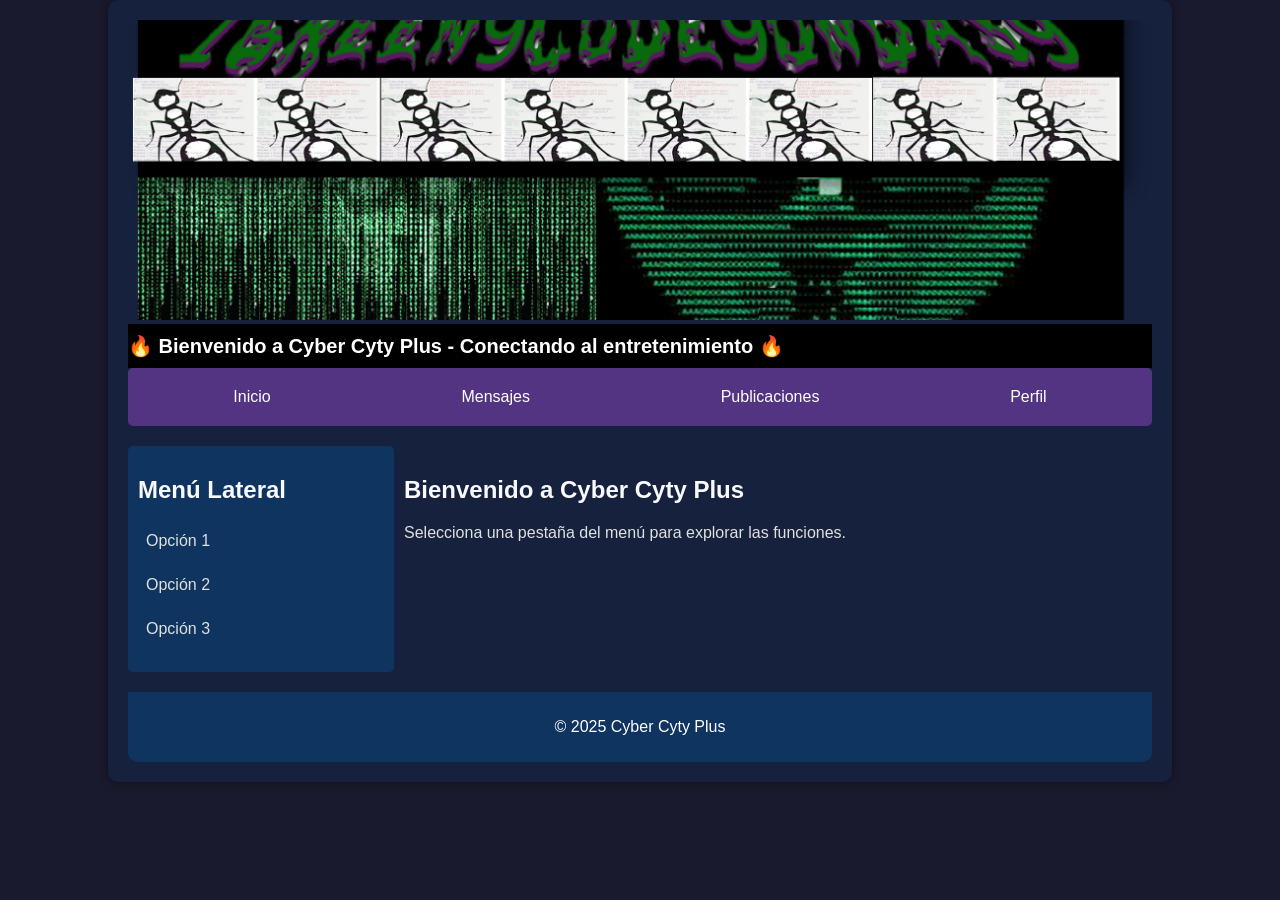
<file: index.html>
<!DOCTYPE html>
<html lang="es">
<head>
    <meta charset="UTF-8">
    <meta name="viewport" content="width=device-width, initial-scale=1.0">
    <title>Cyber Cyty Plus</title>
    <link rel="stylesheet" href="styles.css">
    <script type="module" defer src="app.js"></script>
</head>
<body>
    <div class="container">
        <div class="header">
            <img src="Portada1.png" alt="Portada de Cyber Cyty Plus">
        </div>
        <div class="marquee-container">
            <div class="marquee-text">🔥 Bienvenido a Cyber Cyty Plus - Conectando al entretenimiento 🔥</div>
        </div>
        <div class="menu">
            <a onclick="showTab('inicio')">Inicio</a>
            <a onclick="showTab('mensajes')">Mensajes</a>
            <a onclick="showTab('publicaciones')">Publicaciones</a>
            <a onclick="showTab('perfil')">Perfil</a>
        </div>
        <div class="content">
            <div class="sidebar">
                <h2>Menú Lateral</h2>
                <ul>
                    <li><a href="#">Opción 1</a></li>
                    <li><a href="#">Opción 2</a></li>
                    <li><a href="#">Opción 3</a></li>
                </ul>
            </div>
            <div class="main">
                <div id="inicio" class="tab-content active">
                    <h2>Bienvenido a Cyber Cyty Plus</h2>
                    <p>Selecciona una pestaña del menú para explorar las funciones.</p>
                </div>
                <div id="mensajes" class="tab-content">
                    <h2>Iniciar Sesión / Registrarse</h2>
                    <!-- Formulario de inicio de sesión -->
                    <input type="email" id="email" placeholder="Correo">
                    <input type="password" id="password" placeholder="Contraseña">
                    <button id="btnLogin">Ingresar</button>
                    <button id="btnRegister">Registrarse</button>
                    <button id="btnLogout" style="display:none;">Cerrar Sesión</button>
                    <!-- Formulario de registro oculto por defecto -->
                    <div id="registerForm" style="display: none; margin-top: 20px;">
                        <h3>Registro</h3>
                        <input type="text" id="regNombre" placeholder="Nombre completo">
                        <input type="email" id="regEmail" placeholder="Correo electrónico">
                        <input type="password" id="regPassword" placeholder="Contraseña">
                        <input type="password" id="regConfirmPassword" placeholder="Confirmar contraseña">
                        <button id="btnSubmitRegister">Crear Cuenta</button>
                    </div>
                </div>
                <div id="publicaciones" class="tab-content">
                    <h2>Publicaciones</h2>
                    <p>Aquí se mostrarán las publicaciones del usuario.</p>
                </div>
                <div id="perfil" class="tab-content">
                    <h2>Perfil</h2>
                    
                    <!-- Contenedor de perfil -->
                    <div class="perfil-container">
                        <img id="profileImage" src="472981295_8883233155106151_253075751472862672_n.jpg" alt="Foto de perfil">
                        <div class="perfil-info">
                            <h3 id="userName">Usuario</h3>
                            <div class="status">
                                <span id="statusCircle" class="status-circle"></span>
                                <span id="statusText">Inactivo</span>
                            </div>
                        </div>
                    </div>
                
                    <!-- Recuadro de mensaje temporal -->
                    <div id="tempMessageBox" class="message-box">
                        <p id="tempMessage">Este es un mensaje temporal que desaparecerá en 12 horas.</p>
                    </div>
                </div>
            </div>
        </div>
        <div class="footer">
            <p>© 2025 Cyber Cyty Plus</p>
        </div>
    </div>
    <script>
        document.getElementById("btnRegister").addEventListener("click", function() {
        let registerForm = document.getElementById("registerForm");
        registerForm.style.display = registerForm.style.display === "none" ? "block" : "none";
    });

    document.getElementById("btnSubmitRegister").addEventListener("click",  function() {
        let nombre = document.getElementById("regNombre").value;
        let email = document.getElementById("regEmail").value;
        let password = document.getElementById("regPassword").value;
        let confirmPassword = document.getElementById("regConfirmPassword").value;

        if (password !== confirmPassword) {
            alert("Las contraseñas no coinciden");
            return;
        }

        alert("¡Registro exitoso! Nombre: " + nombre + ", Email: " + email);
    });
        function showTab(tabName) {
            const tabs = document.querySelectorAll(".tab-content");
            tabs.forEach(tab => tab.classList.remove("active"));
            document.getElementById(tabName).classList.add("active");
        }
     // Simulación de datos del usuario
     let user = {
        name: "Oscar",
        isActive: Math.random() > 0.5 // Simula un estado activo o inactivo
    };

    // Mostrar el nombre del usuario
    document.getElementById("userName").textContent = user.name;

    // Configurar el estado del usuario
    let statusCircle = document.getElementById("statusCircle");
    let statusText = document.getElementById("statusText");

    if (user.isActive) {
        statusCircle.style.backgroundColor = "blue"; 
        statusText.textContent = "Activo";
    } else {
        statusCircle.style.backgroundColor = "purple"; 
        statusText.textContent = "Inactivo";
    }

    // Configuración del mensaje temporal
    let messageBox = document.getElementById("tempMessageBox");
    let lastMessageTime = localStorage.getItem("lastMessageTime");

    function removeMessage() {
        messageBox.style.display = "none";
        localStorage.removeItem("lastMessageTime");
    }

    if (!lastMessageTime || (Date.now() - lastMessageTime) > 12 * 60 * 60 * 1000) {
        localStorage.setItem("lastMessageTime", Date.now());
        setTimeout(removeMessage, 12 * 60 * 60 * 1000);
    } else {
        removeMessage();
    }
    </script>
</body>
</html>
</file>
<file: styles.css>
/* Contenedor del perfil */
.perfil-container {
        display: flex;
        align-items: center;
        background: #0f3460;
        padding: 15px;
        border-radius: 10px;
        margin-bottom: 20px;
    }

    /* Imagen de perfil */
    #profileImage {
        width: 80px;
        height: 80px;
        border-radius: 50%;
        border: 3px solid white;
        margin-right: 15px;
    }

    /* Información del usuario */
.perfil-info {
        display: flex;
        flex-direction: column;
        color: white;
    }

    /* Estado del usuario */
.status {
        display: flex;
        align-items: center;
        margin-top: 5px;
    }

.status-circle {
        width: 12px;
        height: 12px;
        border-radius: 50%;
        display: inline-block;
        margin-right: 5px;
    }

    /* Recuadro de mensaje temporal */
.message-box {
        background: #533483;
        padding: 15px;
        border-radius: 5px;
        color: white;
        font-size: 14px;
    }
       /* Contenedor */
.marquee-container {
            width: 100%;
            overflow: hidden;
            background: black;
            padding: 10px 0;
        }

        /* Texto en movimiento */
.marquee-text {
            display: inline-block;
            white-space: nowrap;
            font-size: 20px;
            font-weight: bold;
            color: white;
            animation: moveText 10s linear infinite;
        }

        /* Animación */
@keyframes moveText {
            from {
                transform: translateX(100%);
            }
            to {
                transform: translateX(-100%);
            }
        }
        /* Estilos generales */
        body {
            font-family: Arial, sans-serif;
            background-color: #1a1a2e;
            color: #e0e0e0;
            margin: 0;
            padding: 0;
        }
        
        /* Contenedor principal */
        .container {
            width: 80%;
            margin: auto;
            background: #16213e;
            padding: 20px;
            box-shadow: 0 0 10px rgba(0, 0, 0, 0.5);
            border-radius: 10px;
        }

        /* Encabezado con imagen */
        .header {
            text-align: center;
        }

        .header img {
            width: 100%;
            max-height: 300px;
            object-fit: cover;
            border-radius: 10px;
        }

        /* Menú de navegación */
        .menu {
            display: flex;
            justify-content: space-around;
            background: #533483;
            padding: 10px;
            border-radius: 5px;
        }

        .menu a {
            color: white;
            text-decoration: none;
            padding: 10px 15px;
            border-radius: 5px;
            transition: background 0.3s ease;
        }

        .menu a:hover {
            background: #e94560;
        }

        /* Contenido principal */
        .content {
            display: flex;
            margin-top: 20px;
        }

        /* Sidebar */
        .sidebar {
            width: 25%;
            background: #0f3460;
            padding: 10px;
            border-radius: 5px;
        }

        .sidebar h2 {
            color: #f8f9fa;
        }

        .sidebar ul {
            list-style: none;
            padding: 0;
        }

        .sidebar ul li {
            margin: 10px 0;
        }

        .sidebar ul li a {
            color: #e0e0e0;
            text-decoration: none;
            padding: 8px;
            display: block;
            border-radius: 5px;
            transition: background 0.3s ease;
        }

        .sidebar ul li a:hover {
            background: #e94560;
        }

        /* Sección principal */
        .main {
            width: 75%;
            padding: 10px;
        }

        .main h2 {
            color: #f8f9fa;
        }

        .tab-content {
            display: none;
        }

        .active {
            display: block;
        }

        /* Botones */
        button {
            background-color: #e94560;
            color: white;
            border: none;
            padding: 10px 15px;
            margin: 5px;
            cursor: pointer;
        border-radius: 5px;
            transition: background 0.3s ease;
        }

        button:hover {
            background-color: #ff6b81;
        }

        /* Inputs */
        input {
            padding: 10px;
            margin: 5px;
            border: 1px solid #ccc;
            border-radius: 5px;
            background: #16213e;
            color: white;
        }

        input::placeholder {
            color: #aaa;
        }

        /* Footer */
        .footer {
            background: #0f3460;
            color: white;
            text-align: center;
            padding: 10px;
            margin-top: 20px;
            border-radius: 0 0 10px 10px;
        }
</file>
